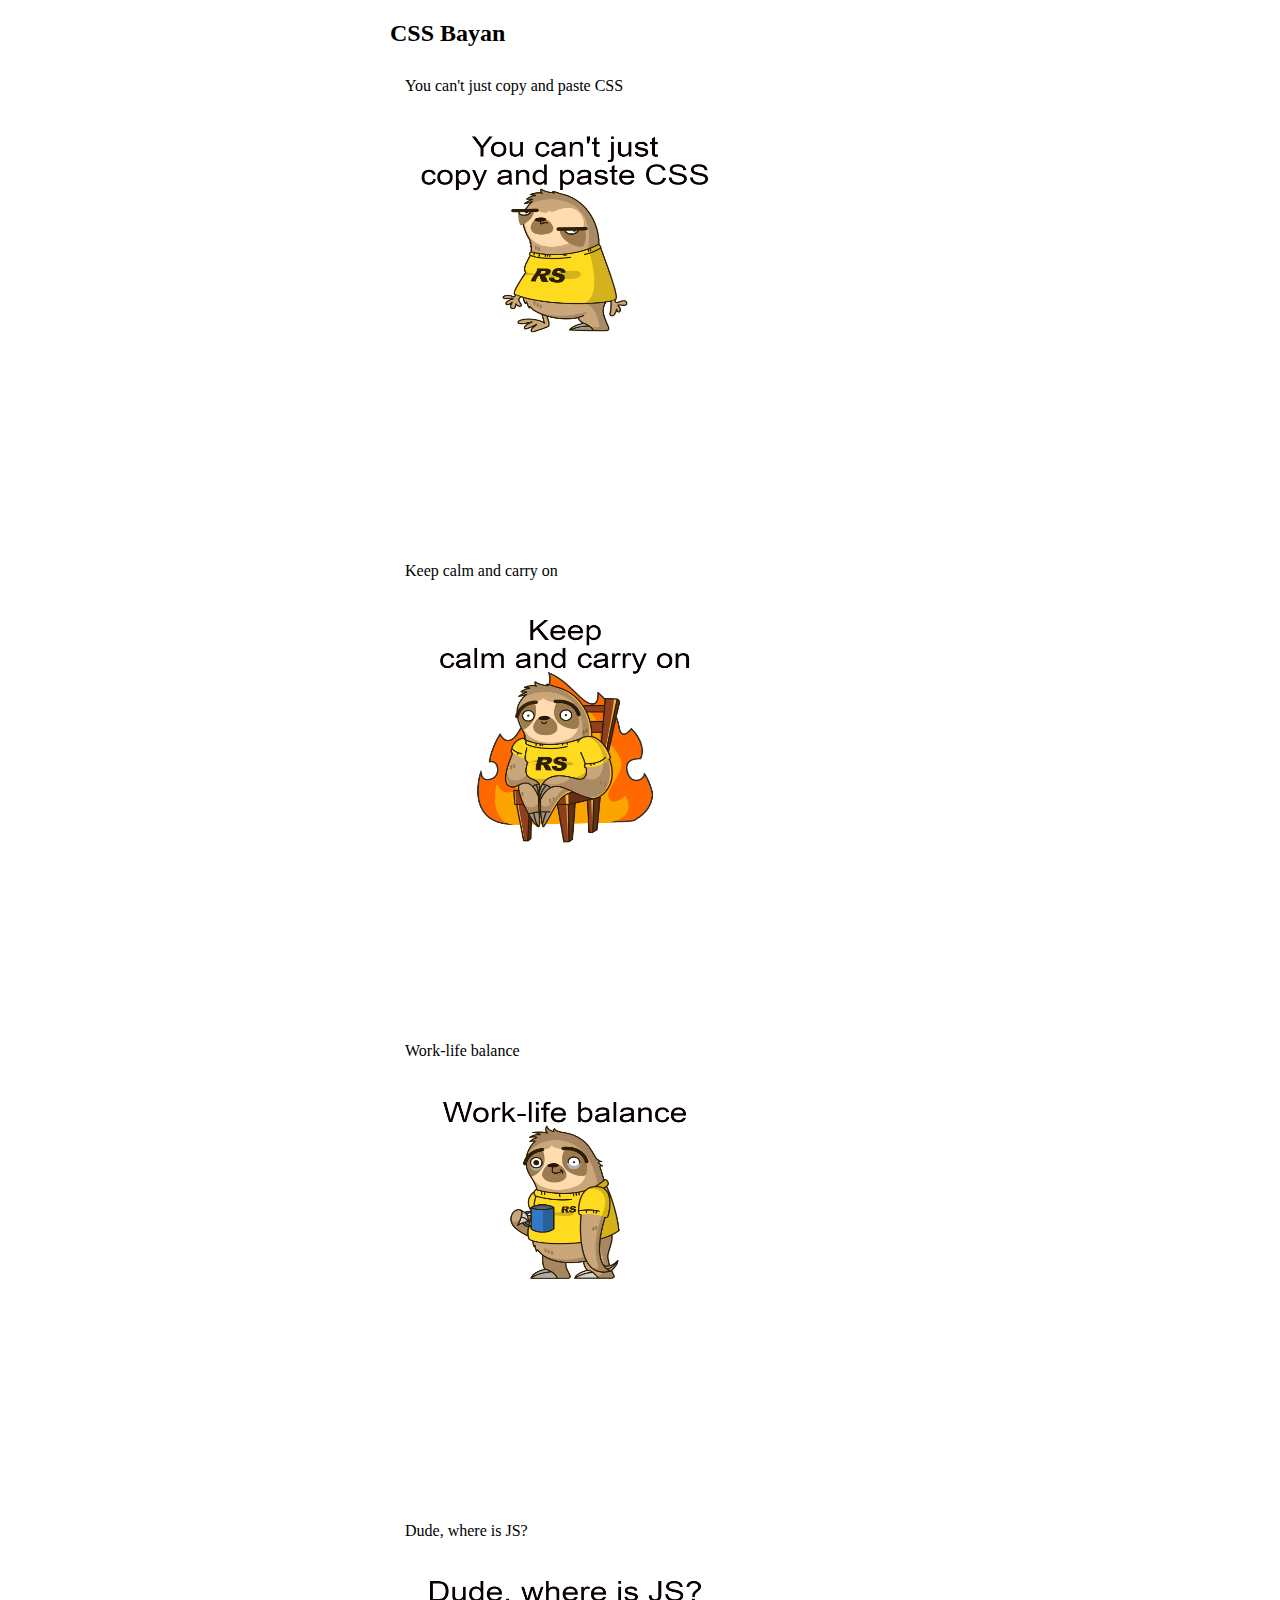
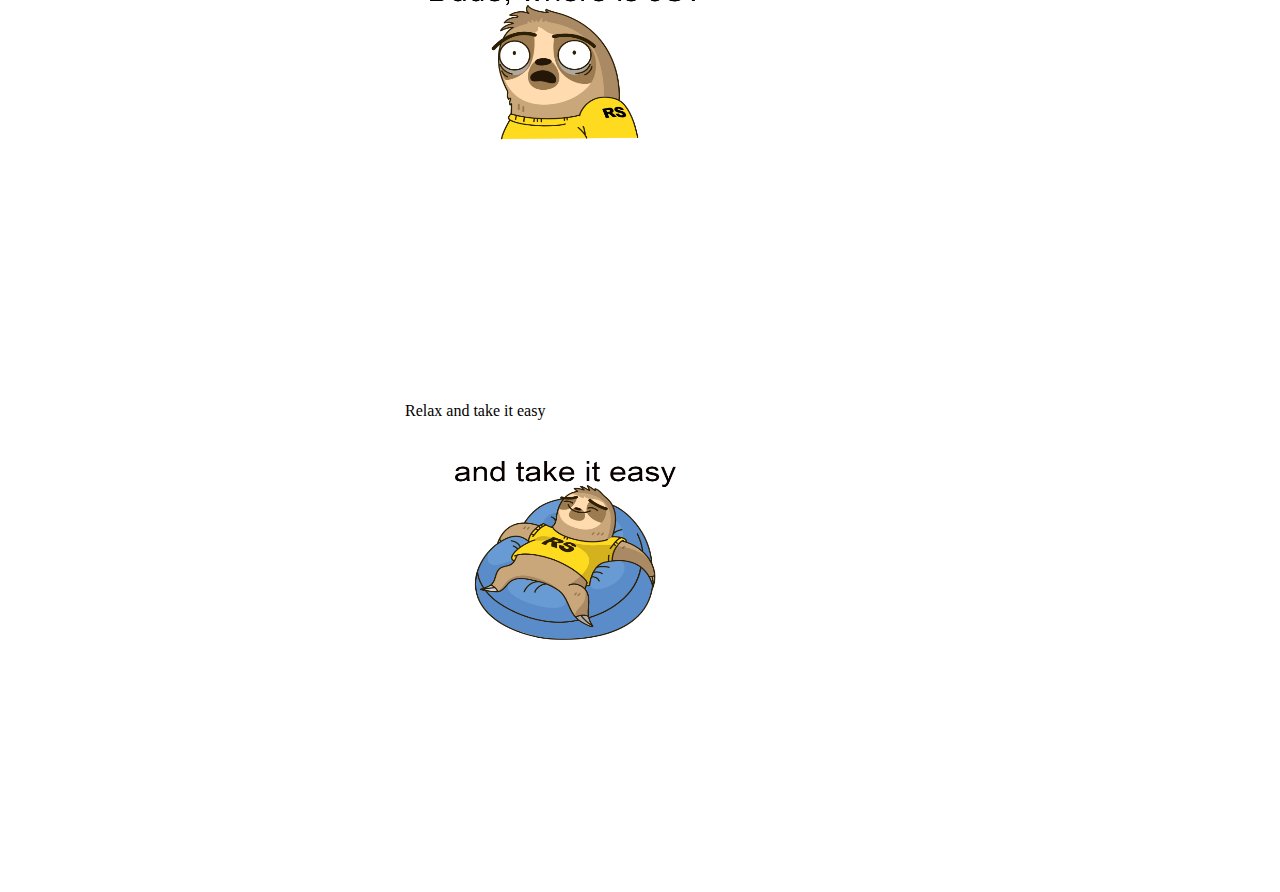
<file: ccsBayan/index.html>
<!DOCTYPE html>
<html lang="en">
<head>
    <meta charset="UTF-8">
    <meta http-equiv="X-UA-Compatible" content="IE=edge">
    <meta name="viewport" content="width=device-width, initial-scale=1.0">
    <title>cssBayan</title>
    <link rel="stylesheet" href="style.css">
</head>
<body>
<div class="accordion">
    <div class="accordion_item">
        <h2>CSS Bayan</h2>
        <label class="accordion_title" for="accordion_1">You can't just copy and paste CSS</label>
        <input class="accordion_input" type="radio" name="accordion" id="accordion_1">
        <div class="accordion_png">
        <img class="png_button" src="./png/download.png" alt="png">
        </div>
    </div>

    <div class="accordion_item">
        <label class="accordion_title" for="accordion_2">Keep calm and carry on</label>
        <input class="accordion_input" type="radio" name="accordion" id="accordion_2">
        <div class="accordion_png">
        <img class="png_button" src="./png/download (1).png" alt="png1">
    </div>

    <div class="accordion_item">
        <label class="accordion_title" for="accordion_3">Work-life balance</label>
        <input class="accordion_input" type="radio" name="accordion" id="accordion_3">
        <div class="accordion_png">
        <img class="png_button" src="./png/download (2).png" alt="png1">
    </div>

    <div class="accordion_item">
        <label class="accordion_title" for="accordion_4">Dude, where is JS?</label>
        <input class="accordion_input" type="radio" name="accordion" id="accordion_4">
        <div class="accordion_png">
        <img class="png_button" src="./png/download (3).png" alt="png1">
    </div>

    <div class="accordion_item">
        <label class="accordion_title" for="accordion_5">Relax and take it easy</label>
        <input class="accordion_input" type="radio" name="accordion" id="accordion_5">
        <div class="accordion_png">
        <img class="png_button" src="./png/download (4).png" alt="png1">
    </div>
</div>
</body>
</html>
</file>
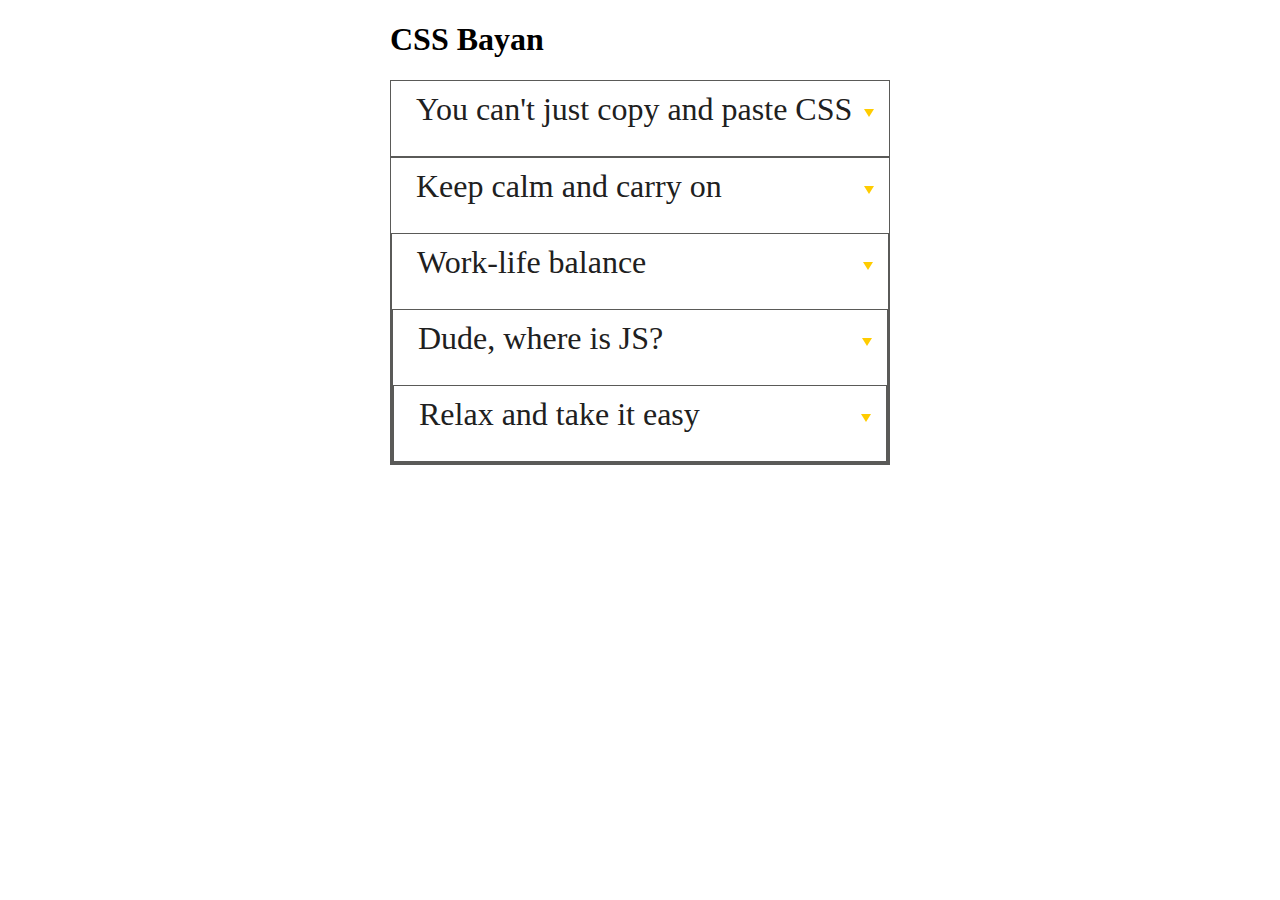
<file: cssBayan/index.html>
<!DOCTYPE html>
<html lang="en">
<head>
    <meta charset="UTF-8">
    <meta http-equiv="X-UA-Compatible" content="IE=edge">
    <meta name="viewport" content="width=device-width, initial-scale=1.0">
    <title>cssBayan</title>
    <link rel="stylesheet" href="style.css">
    <link rel="preconnect" href="https://fonts.googleapis.com">
<link rel="preconnect" href="https://fonts.gstatic.com" crossorigin>
<link href="https://fonts.googleapis.com/css2?family=Inika:wght@700&display=swap" rel="stylesheet">
</head>
<body>
<header class="page_header">
</header>
<main class="page_main">
<div class="accordion">
    <h1>CSS Bayan</h1>
    <div class="accordion_item">
        <label class="accordion_title" for="accordion_1">You can't just copy and paste CSS</label>
        <input class="accordion_input" type="radio" name="accordion" id="accordion_1">
        <label class="accordion_png" for="accordion_1">
        <img class="png_button" src="./assets/png/download.png" alt="png">
        </label>
    </div>

    <div class="accordion_item">
        <label class="accordion_title" for="accordion_2">Keep calm and carry on</label>
        <input class="accordion_input" type="radio" name="accordion" id="accordion_2">
        <label class="accordion_png" for="accordion_2">
        <img class="png_button" src="./assets/png/download (1).png" alt="png1">
    </label>

    <div class="accordion_item">
        <label class="accordion_title" for="accordion_3">Work-life balance</label>
        <input class="accordion_input" type="radio" name="accordion" id="accordion_3">
        <label class="accordion_png" for="accordion_3">
        <img class="png_button" src="./assets/png/download (2).png" alt="png2">
    </label>

    <div class="accordion_item">
        <label class="accordion_title" for="accordion_4">Dude, where is JS?</label>
        <input class="accordion_input" type="radio" name="accordion" id="accordion_4">
        <label class="accordion_png" for="accordion_4">
        <img class="png_button" src="./assets/png/download (3).png" alt="png3">
    </label>

    <div class="accordion_item">
        <label class="accordion_title" for="accordion_5">Relax and take it easy</label>
        <input class="accordion_input" type="radio" name="accordion" id="accordion_5">
        <label class="accordion_png" for="accordion_5">
        <img class="png_button" src="./assets/png/download (4).png" alt="png4">
    </label>
</div>
</main>
</body>
</html>
</file>
<file: ccsBayan/style.css>
.body {
  font-family: Arial, sans-serif;
  font-size: 16px;
  line-height: 1,5;
  background-color: aquamarine;
}
  *,
  *:before,
  *,after {
box-sizing: border-box;
  }
  p {
    margin: 0 0 5px;
  }

  .accordion {
    max-width: 500px;
    margin: 20px auto;
  }

  .accordion_item {
    border: none;
    margin-bottom: 5px;
  }

  .accordion_title {
    padding: 10px 15px;
    display: block;
    cursor: pointer;
    color: black;
    transition: background .2s
    ease-out;
  }
  .accordion_title:hover {
   color: aquamarine;

  }

  .accordion_input {
    width: 0;
    height: 0;
    position: static;
    -webkit-appearance: none;
    appearance: none;
  }

  .accordion_input:checked + .accordion_png {
    display: block;
  }

  .accordion_png {
    padding: 10px 15px;

  }

  .png_button {
     width: 320px;
     height: 400px;
  }
</file>
<file: cssBayan/style.css>
.body {
  font-size: 20px;
  line-height: 1.5;
  color: rgb(0, 0, 0);
  background-color: rgb(238, 196, 9);
}
  *,
  *:before,
  *:after {
box-sizing: border-box;
  }
  p {
    margin: 0 0 5px;
  }

  .accordion {
    max-width: 500px;
    margin: 20px auto;
  }

  .accordion_item {
    border: 1px solid #5a5a58;
  }

  .accordion_title {
  padding: 10px 25px;
  display: block;
  cursor: pointer;
  color: rgb(32, 32, 32);
  transition: background .2s
  ease-out;
  position: relative;
  }

  .accordion_title:after {
  content: "";
  display: block;
  width: 0;
  height: 0;
  border-style: solid;
  border-width: 8px 5px 0 5px;
  border-color: #ffcc00 transparent transparent transparent;
  position: absolute;
  top: 50%;
  right: 15px;
  }

  .accordion_title:hover {
  height: 30px;
  color: rgb(250, 246, 4);
  font-size: 25px;
  font-weight: 700;
  }


  .accordion_input {
    position: static;
    width: 0;
    height: 0;
    -webkit-appearance: none;
    appearance: none;
  }

  .accordion_input:checked + .accordion_png {
    display: block;
  }


  .accordion_png {
    cursor: pointer;
    padding: 10px 15px;
    display: none;
    text-align: center
  }

  .accordion_png:hover {
    padding: 10px 15px;
    display: none;
    text-align: center

  }

  .png_button {
     width: 320px;
     height: 380px;
  }

  @media (max-width:1920px) {
    .accordion_title {
    font-size: 2.0rem;
    }
}

@media (max-width:1200px) {
    .accordion_title {
   font-size: 2.0rem;
    }

}

@media (max-width:820px) {
      .accordion_title {
    font-size: 1.5rem;
    }

}

@media (max-width:320px) {
    .accordion_title {
      font-size: 1rem;
    }
  }
</file>
